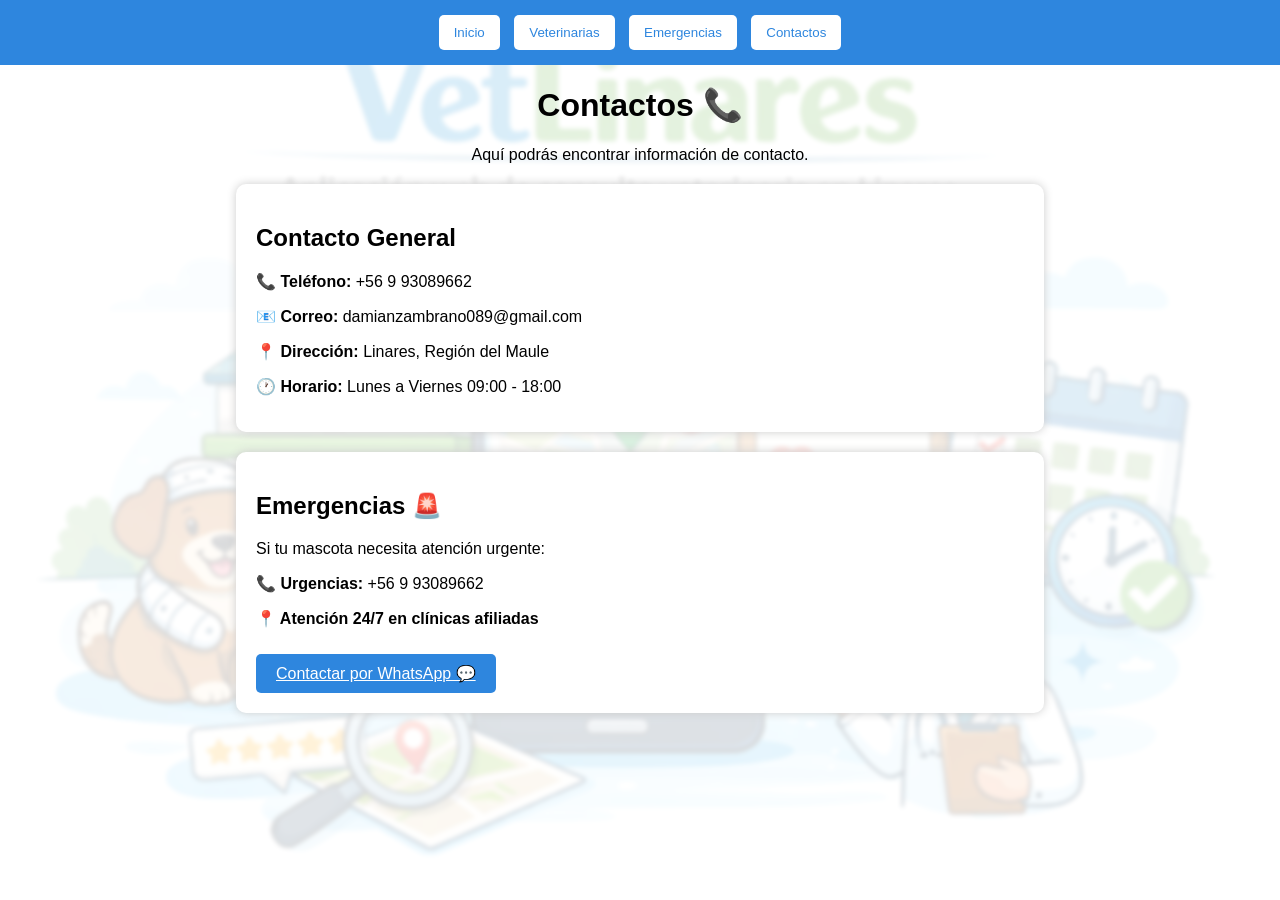
<file: frontend/contactos.html>
<!DOCTYPE html>
<html lang="es">
<head>
    <meta charset="UTF-8">
    <title>Contactos</title>
    <link rel="stylesheet" href="styles.css">
</head>
<body class="app-page">

<div class="menu">
    <button onclick="location.href='index.html'">Inicio</button>
    <button onclick="location.href='veterinarias.html'">Veterinarias</button>
    <button onclick="location.href='emergencias.html'">Emergencias</button>
    <button>Contactos</button>
</div>

<h1>Contactos 📞</h1>
<p>Aquí podrás encontrar información de contacto.</p>

<!-- CONTACTO GENERAL -->
<div class="card">
    <h2>Contacto General</h2>

    <p><strong>📞 Teléfono:</strong> +56 9 93089662</p>
    <p><strong>📧 Correo:</strong> damianzambrano089@gmail.com</p>
    <p><strong>📍 Dirección:</strong> Linares, Región del Maule</p>
    <p><strong>🕐 Horario:</strong> Lunes a Viernes 09:00 - 18:00</p>
</div>

<!-- EMERGENCIAS -->
<div class="card">
    <h2>Emergencias 🚨</h2>

    <p>Si tu mascota necesita atención urgente:</p>

    <p><strong>📞 Urgencias:</strong> +56 9 93089662</p>
    <p><strong>📍 Atención 24/7 en clínicas afiliadas</strong></p>

    <!-- BOTÓN WHATSAPP -->
    <a href="https://wa.me/56993089662" target="_blank" class="btn">
        Contactar por WhatsApp 💬
    </a>
</div>

</body>
</html>
</file>
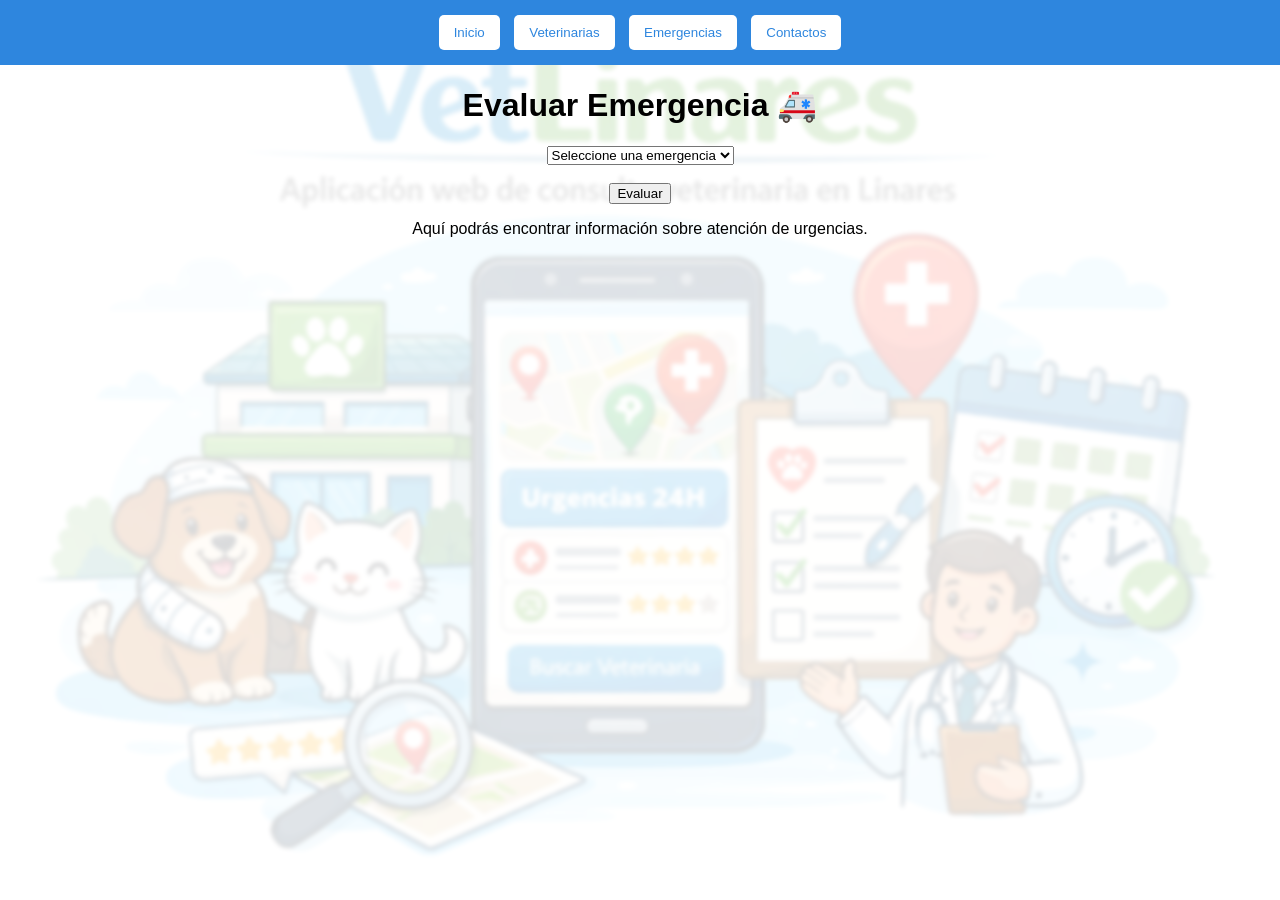
<file: frontend/emergencias.html>
<!DOCTYPE html>
<html lang="es">
<head>
    <meta charset="UTF-8">
    <title>Emergencias</title>
    <link rel="stylesheet" href="styles.css">
</head>
<body class="app-page">

<div class="menu">
    <button onclick="location.href='index.html'">Inicio</button>
    <button onclick="location.href='veterinarias.html'">Veterinarias</button>
    <button>Emergencias</button>
    <button onclick="location.href='contactos.html'">Contactos</button>
</div>
<h1>Evaluar Emergencia 🚑</h1>

<select id="tipoEmergencia">
  <option value="">Seleccione una emergencia</option>
  <option value="leve">Vómitos leves</option>
  <option value="media">Herida</option>
  <option value="alta">Atropello</option>
  <option value="alta">Convulsiones</option>
</select>

<br><br>

<button onclick="evaluarEmergencia()">Evaluar</button>

<p id="resultado"></p>



<p>Aquí podrás encontrar información sobre atención de urgencias.</p>

<script>

  function evaluarEmergencia() {
    var tipo = document.getElementById("tipoEmergencia").value;
    var resultado = document.getElementById("resultado");

    if (tipo === "alta") {
        resultado.innerHTML = `
        🚨 URGENCIA ALTA: Dirígete inmediatamente a una veterinaria con atención de urgencias.
        <br><br>
        <button onclick="location.href='veterinarias.html?urgencia=alta'">Ver veterinarias disponibles</button>
        `;
    } 
    else if (tipo === "media") {
        resultado.innerHTML = `
        ⚠️ URGENCIA MEDIA: Se recomienda atención dentro de las próximas horas.
        <br><br>
        <button onclick="location.href='veterinarias.html'">Ver veterinarias</button>
        `;
    } 
    else if (tipo === "leve") {
        resultado.innerHTML = `
        ✅ URGENCIA BAJA: Puedes acudir a consulta general.
        <br><br>
        <button onclick="location.href='veterinarias.html'">Ver veterinarias</button>
        `;
    } 
    else {
        resultado.innerHTML = "Por favor selecciona una opción.";
    }
}
</script>

</body>
</html>
</file>
<file: frontend/styles.css>
/* 🔴 RESET GENERAL */
body {
    margin: 0;
    font-family: Arial, sans-serif;
    text-align: center;
    background-color: #f5f5f5;
}

/* 🖼️ IMAGEN */
img {
    width: 400px;
    margin-top: 20px;
}

/* 🔵 BOTONES GENERALES */
.btn {
    margin-top: 20px;
    padding: 10px 20px;
    font-size: 16px;
    background-color: #2e86de;
    color: white;
    border: none;
    border-radius: 5px;
    cursor: pointer;
}

.btn:hover {
    background-color: #1b4f72;
}

/* 🔵 MENÚ */
.menu {
    background-color: #2e86de;
    padding: 10px;
}

.menu button {
    margin: 5px;
    background-color: white;
    color: #2e86de;
    border: none;
    padding: 10px 15px;
    border-radius: 5px;
    cursor: pointer;
}

.menu button:hover {
    background-color: #d6eaf8;
}

/* 🏥 CARDS */
.card {
    background-color: white;
    width: 60%;
    margin: 20px auto;
    padding: 20px;
    border-radius: 10px;
    text-align: left;
    box-shadow: 0 0 10px #cccccc;
}

/* 🟢 ESTADOS */
.urgencia-si {
    color: green;
    font-weight: bold;
}

.urgencia-no {
    color: red;
    font-weight: bold;
}

/* 🚨 MENSAJE FILTRO */
#mensajeFiltro {
    font-weight: bold;
    color: red;
    margin-top: 10px;
}

/* 🔐 FORMULARIOS */
.form-container {
    width: 320px;
    margin: 80px auto;
    padding: 30px;
    background: #ffffff;
    border-radius: 12px;
    box-shadow: 0 10px 30px rgba(0,0,0,0.3);
    text-align: center;
}

.form-container input {
    width: 90%;
    padding: 10px;
    margin: 10px 0;
    border-radius: 5px;
    border: 1px solid #ccc;
}

.form-container button {
    width: 100%;
    padding: 10px;
    background: #2ecc71;
    border: none;
    color: white;
    border-radius: 5px;
    cursor: pointer;
}

.form-container button:hover {
    background: #27ae60;
}

/* 🔠 TITULO APP */
.titulo-app {
    margin-bottom: 10px;
    color: #2c3e50;
}

/* ========================= */
/* 🔐 LOGIN / REGISTRO */
/* ========================= */
body.login-page {
    background: url("banner.png") no-repeat center center/cover;
    min-height: 100vh;

    display: flex;
    justify-content: center;
    align-items: center;
}

body.login-page::before {
    content: "";
    position: fixed;
    inset: 0;

    background: rgba(0, 0, 0, 0.5);
    backdrop-filter: blur(8px);

    z-index: -1;
}

/* ========================= */
/* 🏠 HOME (INDEX) */
/* ========================= */
body.home-page {
    background: url("banner.png") no-repeat center center/cover;
    min-height: 100vh;
}

body.home-page::before {
    content: "";
    position: fixed;
    inset: 0;

    background: rgba(255, 255, 255, 0.75);
    backdrop-filter: blur(4px);

    z-index: -1;
}

/* ========================= */
/* 📱 APP (VETERINARIAS / EMERGENCIAS) */
/* ========================= */
body.app-page {
    background: url("banner.png") no-repeat center center/cover;
    min-height: 100vh;
}

body.app-page::before {
    content: "";
    position: fixed;
    inset: 0;

    background: rgba(255, 255, 255, 0.85);
    backdrop-filter: blur(2px);

    z-index: -1;
}


/* ========================= */
/* contacto*/
/* ========================= */
.card .btn {
    display: inline-block;
    margin-top: 10px;
}
</file>
